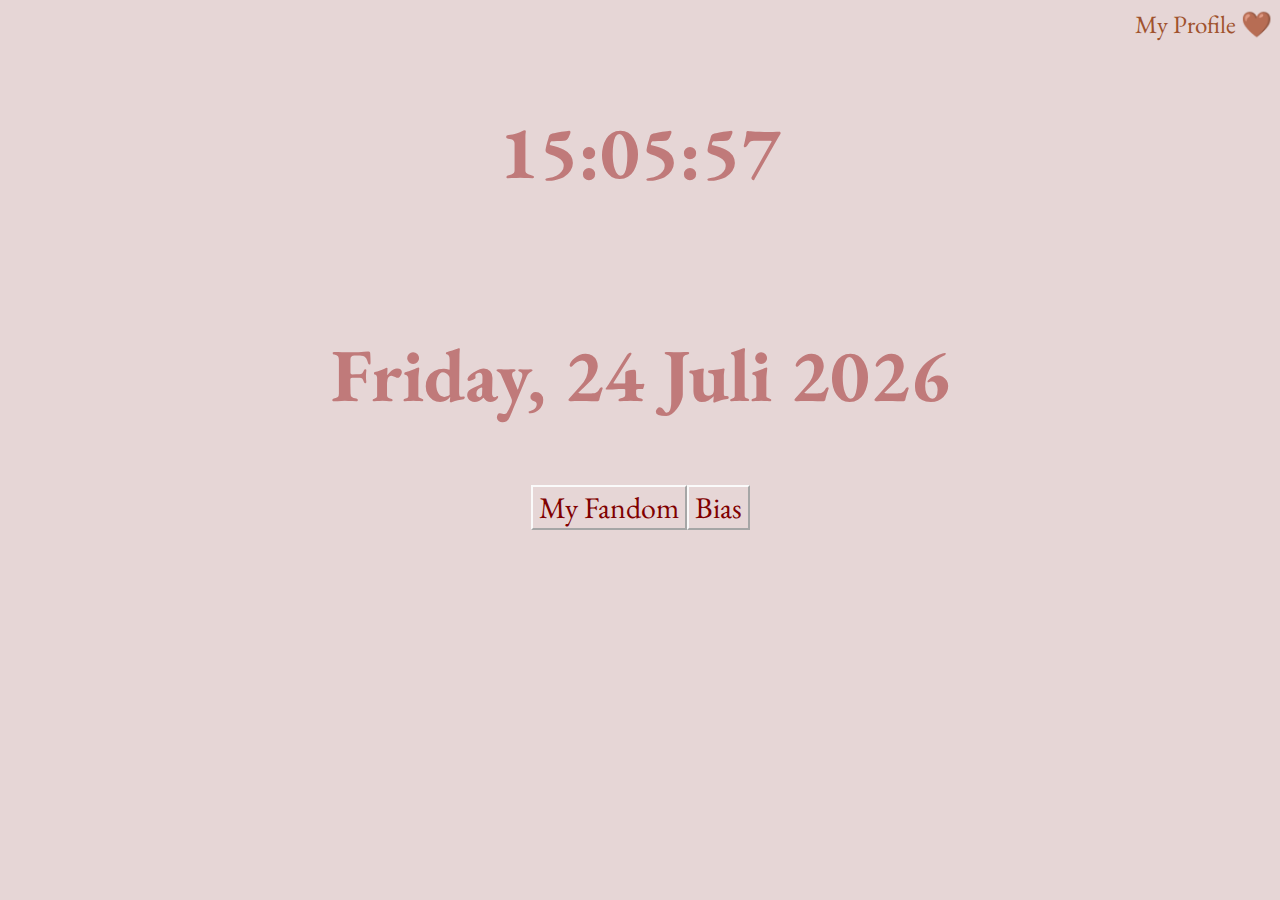
<file: PraktikumJs.html>
<!DOCTYPE html>
<html lang="en">
<head>
    <meta charset="UTF-8">
    <meta http-equiv="X-UA-Compatible" content="IE=edge">
    <meta name="viewport" content="width=device-width, initial-scale=1.0">
    <title>SisiliaIndahLestari</title> 

        <link rel="stylesheet" href="JsStyle.css">
</head>
<body>
    <section>
        <div class="section">
            <div class="navbar">
                <div class="collapse navbar-collapse" id="navbarSupportedContent">
                        <div class="navbar-nav ml-auto">
                            <a class="nav-link" href="index.html"
                            style="font-size: 25px; color: sienna; text-decoration: none;"> My Profile 🤎</a>
                        </div>
                    </div>
                  </nav>
            </div>
        
            <div class="js1">
                <h2 id= "jam"></h2>
            </div>
        
            <div class="js2">
                <h2 id= "tanggal"></h2>
            </div>
        
            <div class="btnjs">
                <button onclick="Fandom()" style="font-size: 30px; color: maroon; 
                border-color: rgb(250, 250, 250);"
                style="display: flex;">My Fandom</button>
                <button onclick="Bias()" style="font-size: 30px;color: maroon; 
                border-color: rgb(250, 250, 250);" style="display: flex;">Bias</button>
            </div>
        </div>
    </section>

    <script src="app.js"></script>
</body>
</html>
</file>
<file: JsStyle.css>
/*Responsive Website*/

@import url('https://fonts.googleapis.com/css2?family=EB+Garamond&display=swap');

*{
  font-family: 'EB Garamond', serif;
}

*{
  background-color: rgb(230, 214, 214);
}

.section{
  text-align: center;
  color: rgb(192, 122, 122);
}
.navbar{
    display: flex;
    justify-content: flex-end;
}

.js1{
    display: flex;
    font-size: 50px;
    color: rgb(192, 122, 122);
    justify-content: center;
}

.js2{
    display: flex;
    font-size: 50px;
    color: rgb(192, 122, 122);
    justify-content: center;
}

.btnjs{
    display: flex;
    justify-content: center;
}


/*CSS hanya diatas 768px*/
/*Desktop device*/
/*Media query*/

@media(min-width: 768px){
  .sectiontop{
      color: rgb(85, 73, 73);
  }
}
</file>
